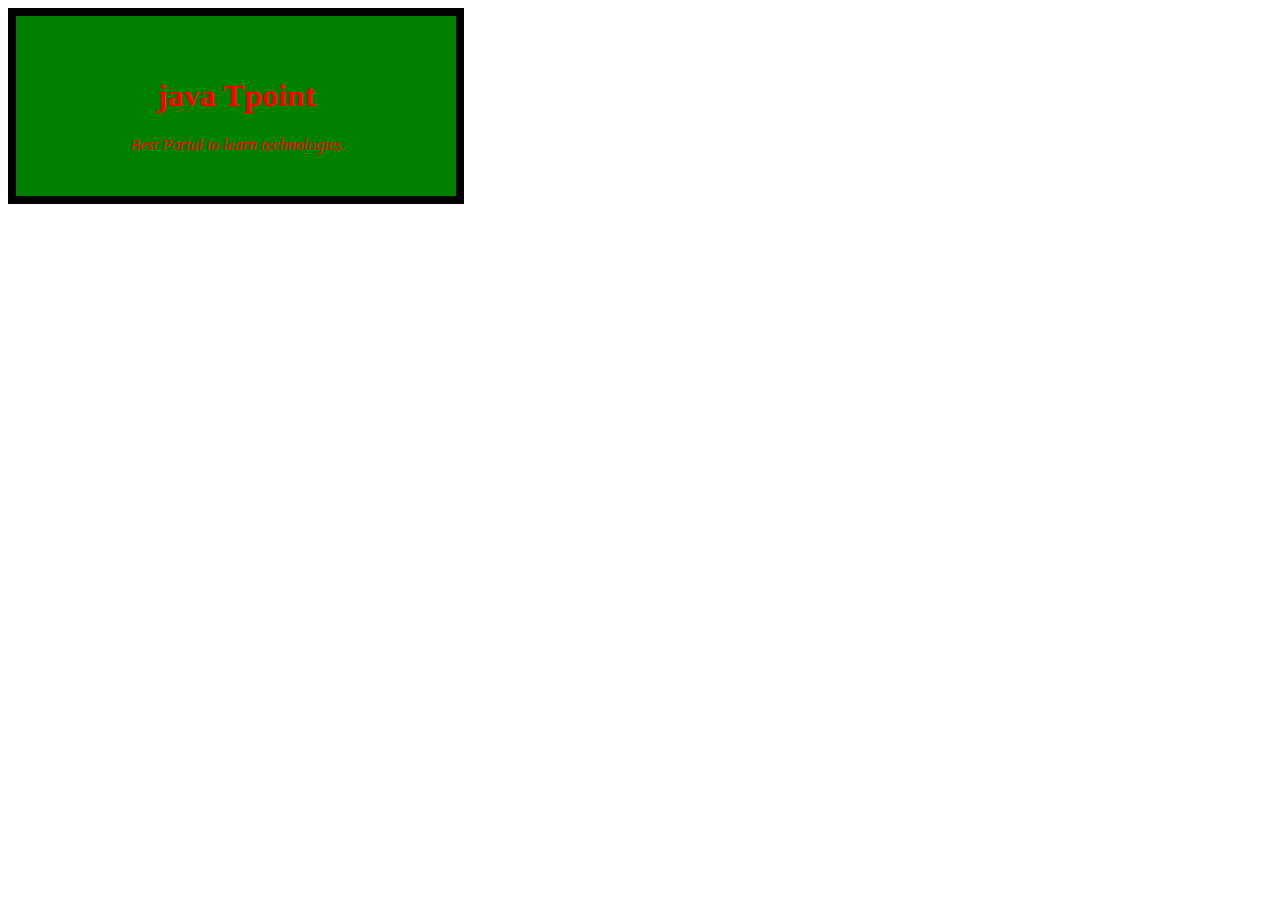
<file: index.html>
<!DOCTYPE html>
<html lang="en">
<head>
    <meta charset="UTF-8">
    <meta http-equiv="X-UA-Compatible" content="IE=edge">
    <meta name="viewport" content="width=device-width, initial-scale=1.0">
    <title>css</title>
    <link rel="stylesheet" href="stile.css">
</head>
<body>
    <div>
        <h1>java Tpoint</h1>
        <p>Best Portal to learn technologies</p>
    </div>
</body>
</html>
</file>
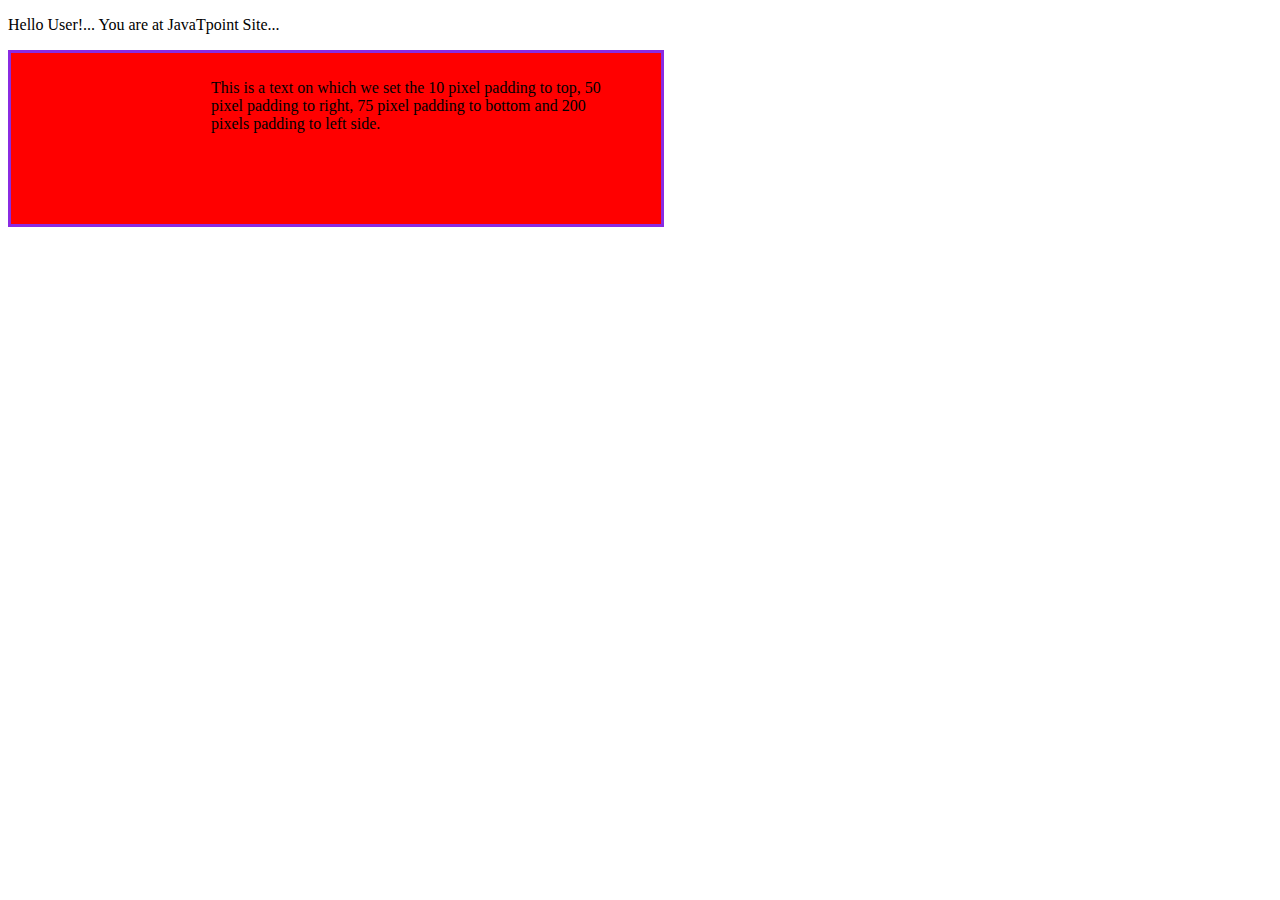
<file: index1.html>
<!DOCTYPE html>
<html lang="en">
<head>
    <meta charset="UTF-8">
    <meta http-equiv="X-UA-Compatible" content="IE=edge">
    <meta name="viewport" content="width=device-width, initial-scale=1.0">
    <title>css</title>
    <link rel="stylesheet" href="style2.css">
</head>
<body>
    <p>Hello User!... You are at JavaTpoint Site...</p>
    <div>
        <p>This is a text on which  we set the 10 pixel padding to top, 50 pixel padding to  right, 75 pixel padding to bottom and 200 pixels padding to left side.</p>
    </div>
</body>

</html>
</file>
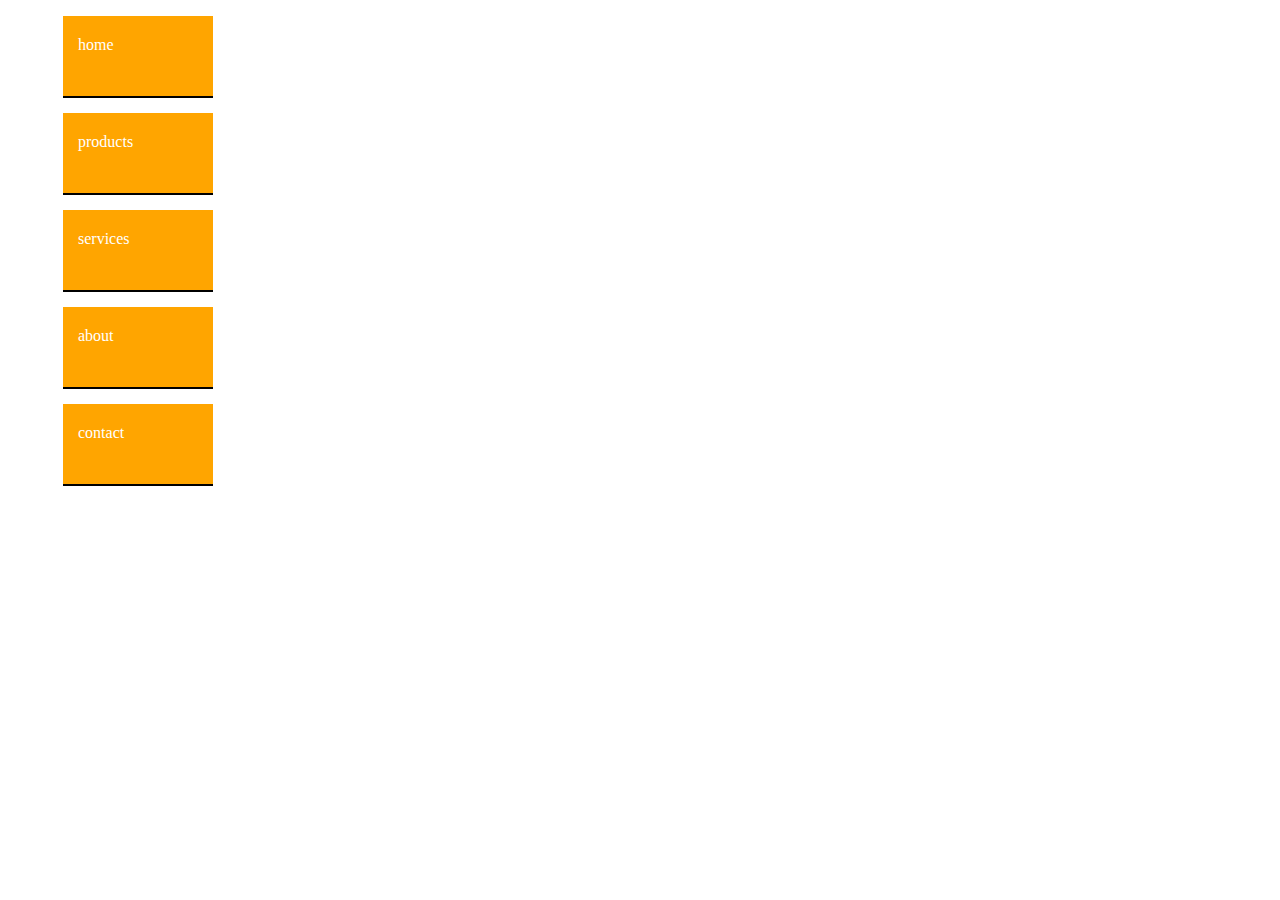
<file: index2.html>
<!DOCTYPE html>
<html lang="en">
<head>
    <meta charset="UTF-8">
    <meta http-equiv="X-UA-Compatible" content="IE=edge">
    <meta name="viewport" content="width=device-width, initial-scale=1.0">
    <title>css</title>
    <link rel="stylesheet" href="style3.css">
</head>
<body>
    <div class="navcass">
    <ul>
        <li>home</li>
        <li>products</li>
        <li>services</li>
        <li>about</li>
        <li>contact</li>
    </ul>
</div>
</body>
</html>
</file>
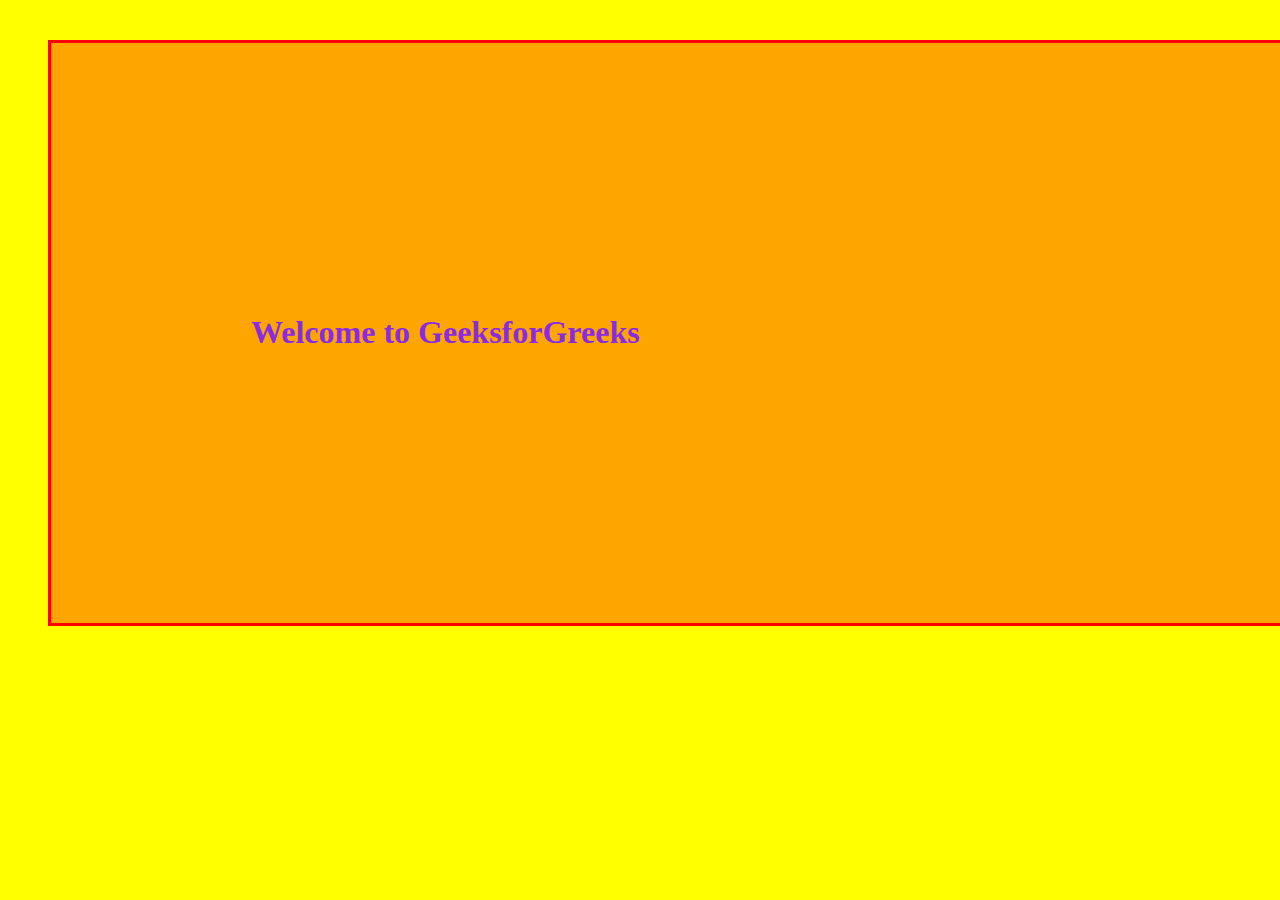
<file: index4.html>
<!DOCTYPE html>
<html lang="en">
<head>
    <meta charset="UTF-8">
    <meta http-equiv="X-UA-Compatible" content="IE=edge">
    <meta name="viewport" content="width=device-width, initial-scale=1.0">
    <link rel="stylesheet" href="style4.css">
    <title>css</title>
</head>
<body>
    <div class="greet">
        <h1>Welcome to GeeksforGreeks</h1>
    </div>
</body>
</html>
</file>
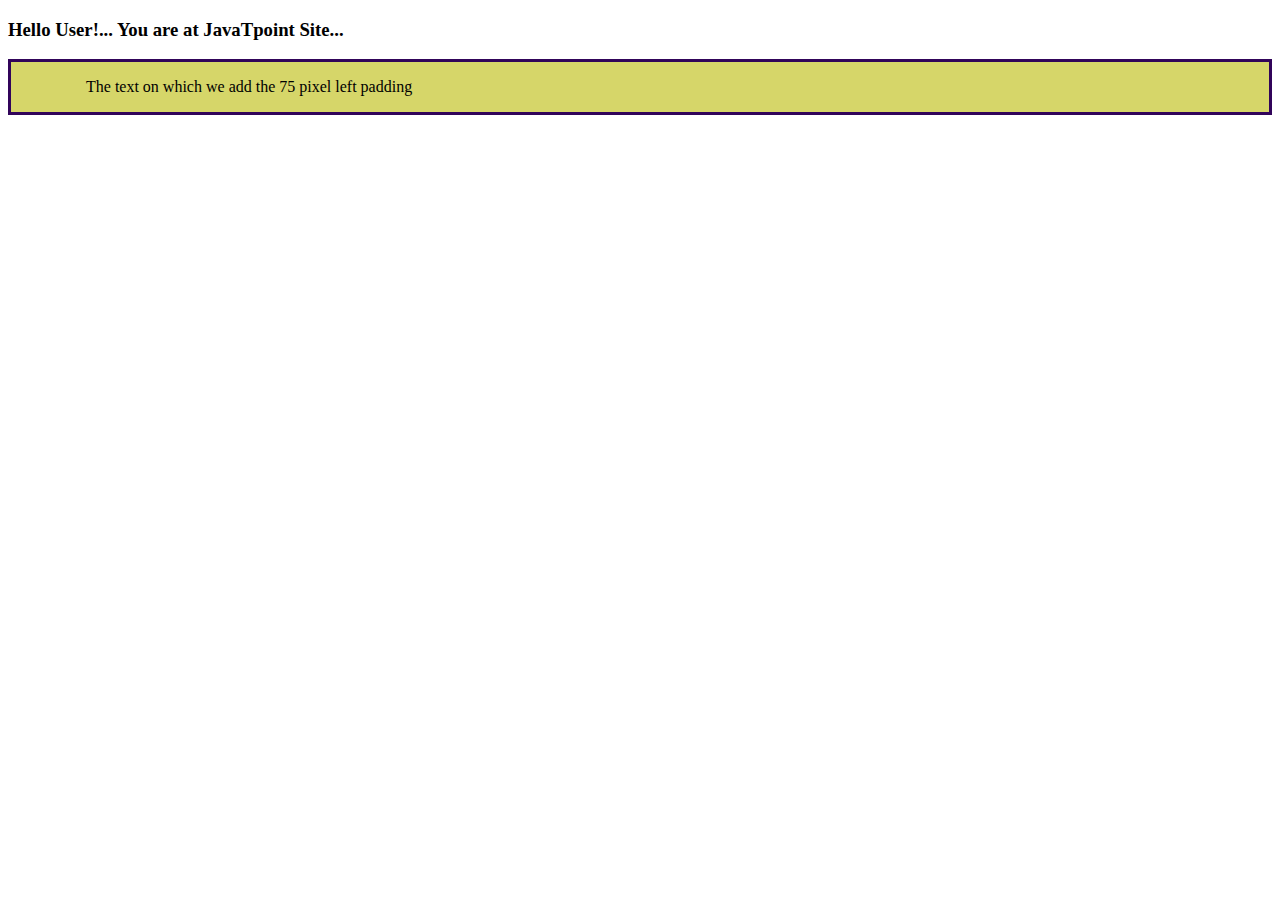
<file: index5.html>
<!DOCTYPE html>
<html lang="en">
<head>
    <meta charset="UTF-8">
    <meta http-equiv="X-UA-Compatible" content="IE=edge">
    <meta name="viewport" content="width=device-width, initial-scale=1.0">
    <link rel="stylesheet" href="style5.css">
    <title>css</title>
</head>
<body>
    <h3>Hello User!... You are at JavaTpoint Site...</h3>
    <div>
        <p> The text on which we add the 75 pixel left padding</p>
    </div>
</body>
</html>
</file>
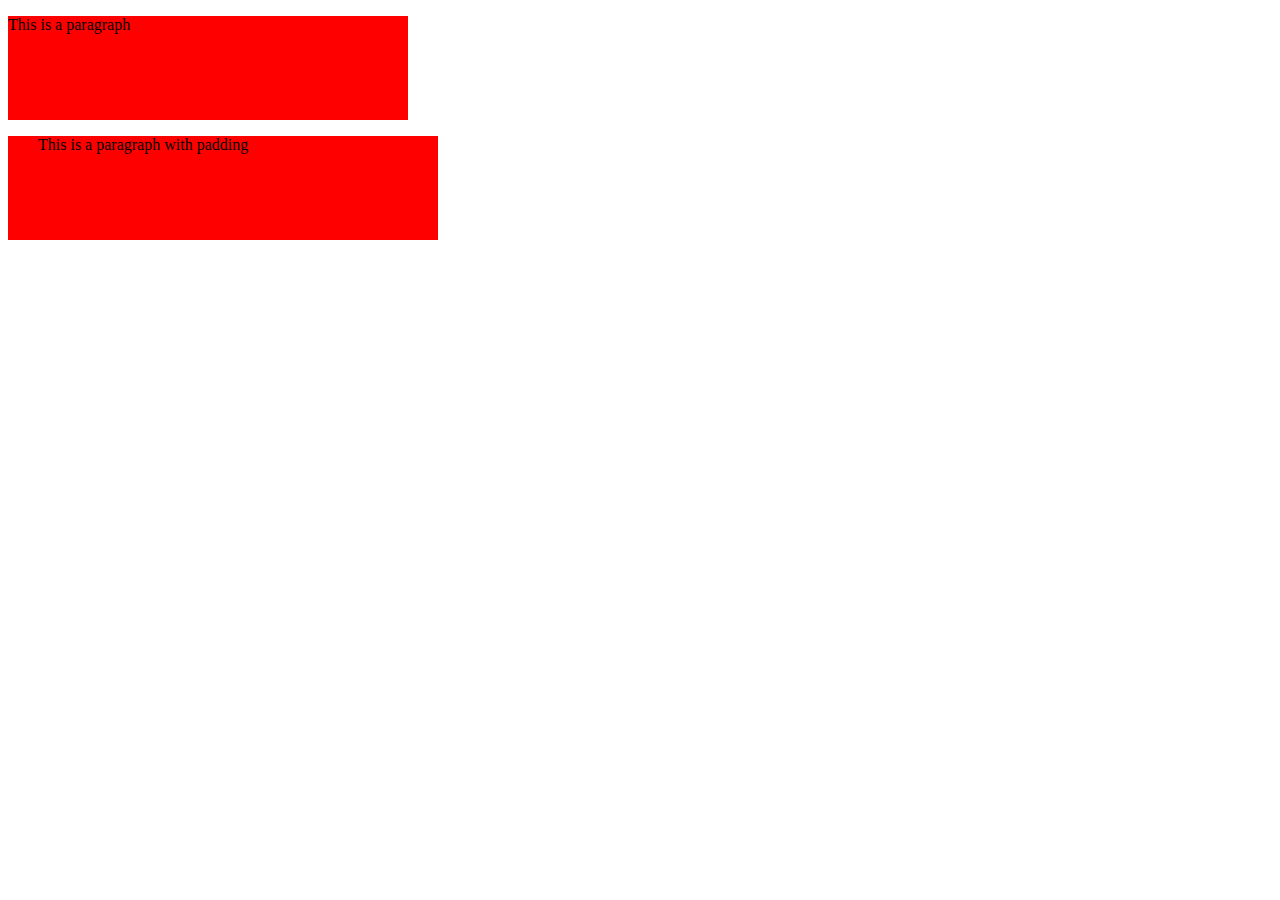
<file: index6.html>
<!DOCTYPE html>
<html lang="en">
<head>
    <meta charset="UTF-8">
    <meta http-equiv="X-UA-Compatible" content="IE=edge">
    <meta name="viewport" content="width=device-width, initial-scale=1.0">
    <title>css</title>
    <link rel="stylesheet" href="style6.css">
</head>
<body>
    <div>
        <p>This is a paragraph</p>
    </div>

    <div class="paragraph">
        <p>This is a paragraph  with padding</p>
    </div>
</body>
</html>
</file>
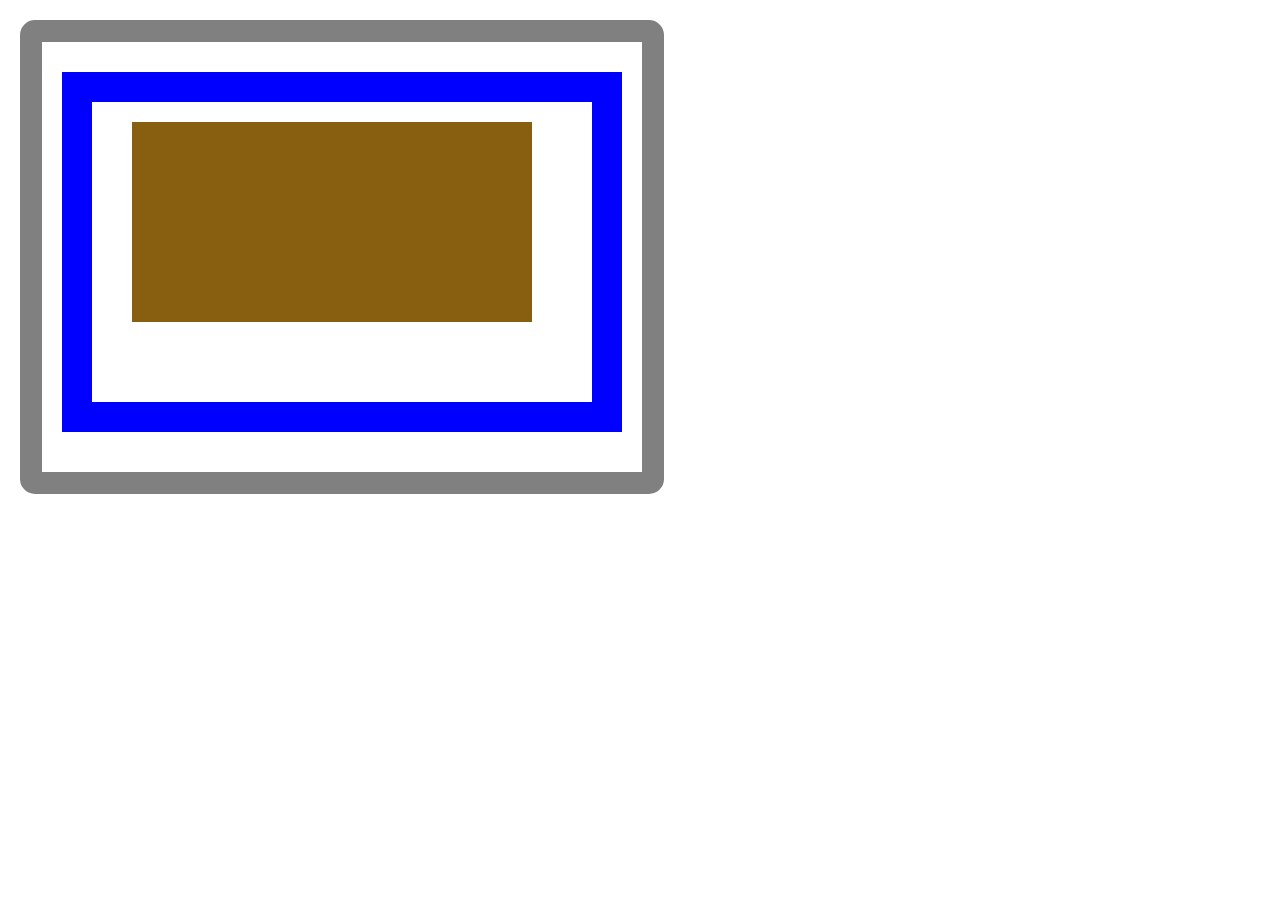
<file: indext7.html>
<!DOCTYPE html>
<html lang="en">
<head>
    <meta charset="UTF-8">
    <meta http-equiv="X-UA-Compatible" content="IE=edge">
    <meta name="viewport" content="width=device-width, initial-scale=1.0">
    <title>css</title>
    <link rel="stylesheet" href="style7.css">
</head>
<body>
    <div class="border1">
        <div class="border2">
            <div class="border3">

            </div>
        </div>
    </div>
</body>
</html>
</file>
<file: stile.css>
div{
    background-color: green;
    color: red;
    padding: 40px 20px ;
    width: 400px;
    border: 8px solid black;
    text-align: center;
    height: 100px;

}
p{
    font-style: italic;
}
</file>
<file: style2.css>
div{
    background-color: red;
    color: black;
    padding: 20px 40px ;
    width: 400px;
    border: 3px solid blueviolet;
    padding-top: 10px;
    padding-left: 200px;
    padding-right: 50px;
    padding-bottom: 75px;
    
    

}
</file>
<file: style3.css>
.navcass{
    width: 150px;
    height: 200px;
    background:white;
}

ul li{
    width: 120px;
    height: 40px;
    border-bottom: 2px solid black;
    background:orange ;
    margin: 15px 15px ;
    padding: 20px 15px;
    list-style: none;
    color: white;
}
</file>
<file: style4.css>
body{
    background: yellow;
}
.greet{
    background: orange;
    border: 3px solid red;
    margin: 40px 40px ;
    width: 100vh;
    /* height: 10vh; */
    padding: 250px 200px ;
    color: blueviolet;
}
</file>
<file: style5.css>
div{
    background-color: rgb(214, 214, 105);
    border: 3px solid rgb(49, 4, 90);
    padding-left: 75px;


}
</file>
<file: style6.css>
div{
    background-color: red;
    width: 400px;
    padding-bottom: 70px;

}
.paragraph{
    padding-left: 30px;

}
</file>
<file: style7.css>
*{
    margin: 0;
    padding: 0;
    box-sizing: border-box 0;
}
.border1{
    border: 22px solid gray;
    width: 600px;
    height: 430px;
    margin: 20px;
    border-radius: 15px;
}
.border2{
border: 30px solid blue;
width: 500px;
height:300px ;
margin: 30px auto;

}
.border3{
    width: 400px;
    height: 200px;
    background-color: rgb(136, 94, 16) ;
    margin:20px 40px 60px 40px;
}
</file>
